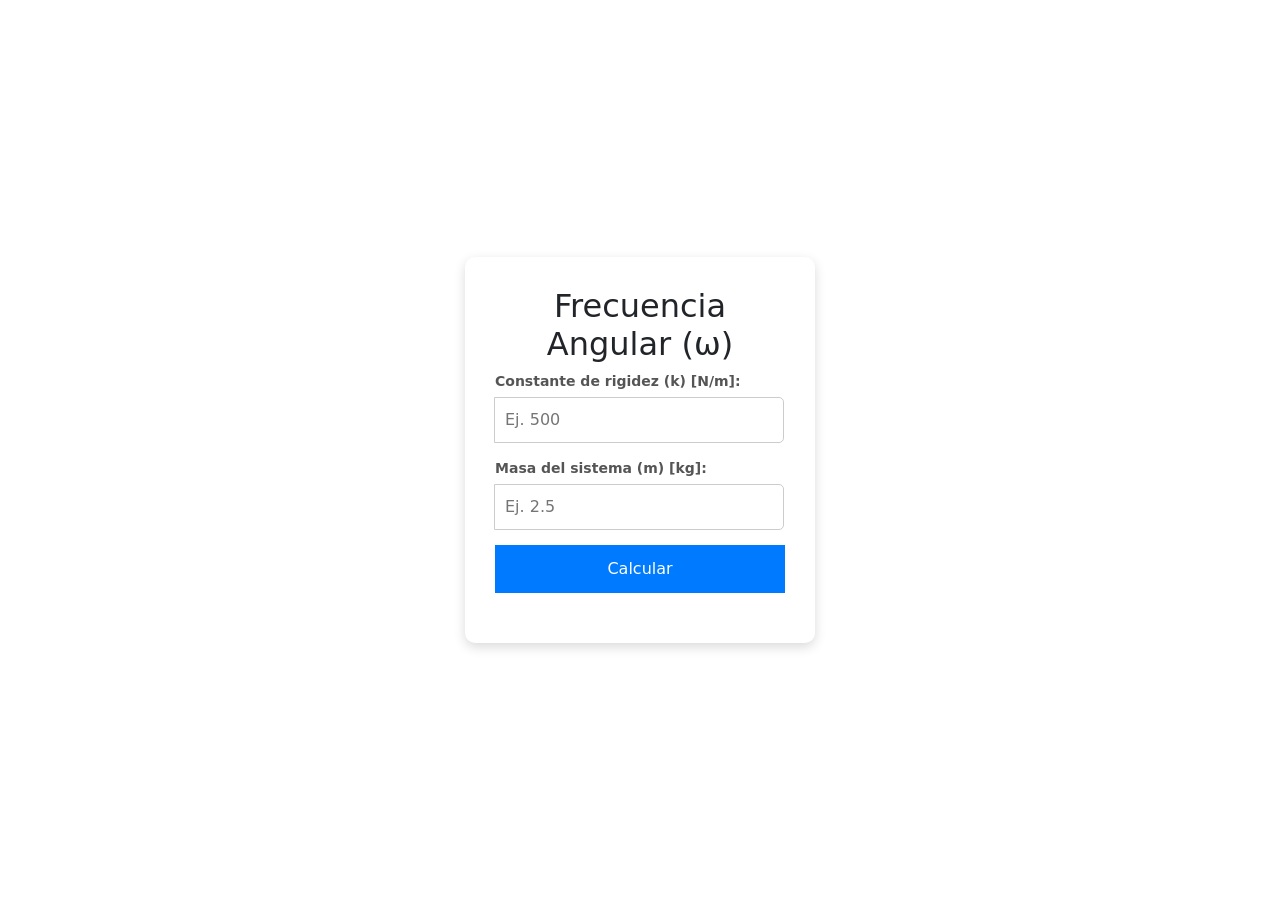
<file: index.html>
<!DOCTYPE html>
<html lang="es">
<head>
    <meta charset="UTF-8">
    <meta name="viewport" content="width=device-width, initial-scale=1.0">
    <title>Calculadora de Frecuencia Angular</title>
    <link rel="stylesheet" href="style.css">
    <link href="https://cdn.jsdelivr.net/npm/bootstrap@5.3.8/dist/css/bootstrap.min.css" rel="stylesheet" integrity="sha384-sRIl4kxILFvY47J16cr9ZwB07vP4J8+LH7qKQnuqkuIAvNWLzeN8tE5YBujZqJLB" crossorigin="anonymous">
    <script src="https://cdn.jsdelivr.net/npm/bootstrap@5.3.8/dist/js/bootstrap.bundle.min.js" integrity="sha384-FKyoEForCGlyvwx9Hj09JcYn3nv7wiPVlz7YYwJrWVcXK/BmnVDxM+D2scQbITxI" crossorigin="anonymous"></script>
</head>
<body>
    <div class="calculator-container">
        <h2>Frecuencia Angular (&omega;)</h2>
        
        <div class="input-group">
            <label for="stiffness">Constante de rigidez (k) [N/m]:</label>
            <input type="number" id="stiffness" placeholder="Ej. 500" min="0" step="any">
        </div>
        
        <div class="input-group">
            <label for="mass">Masa del sistema (m) [kg]:</label>
            <input type="number" id="mass" placeholder="Ej. 2.5" min="0.001" step="any">
        </div>
        
        <button onclick="calculateFrequency()">Calcular</button>
        
        <div class="result" id="result"></div>
    </div>

    <script src="script.js"></script>
</body>
</html>
</file>
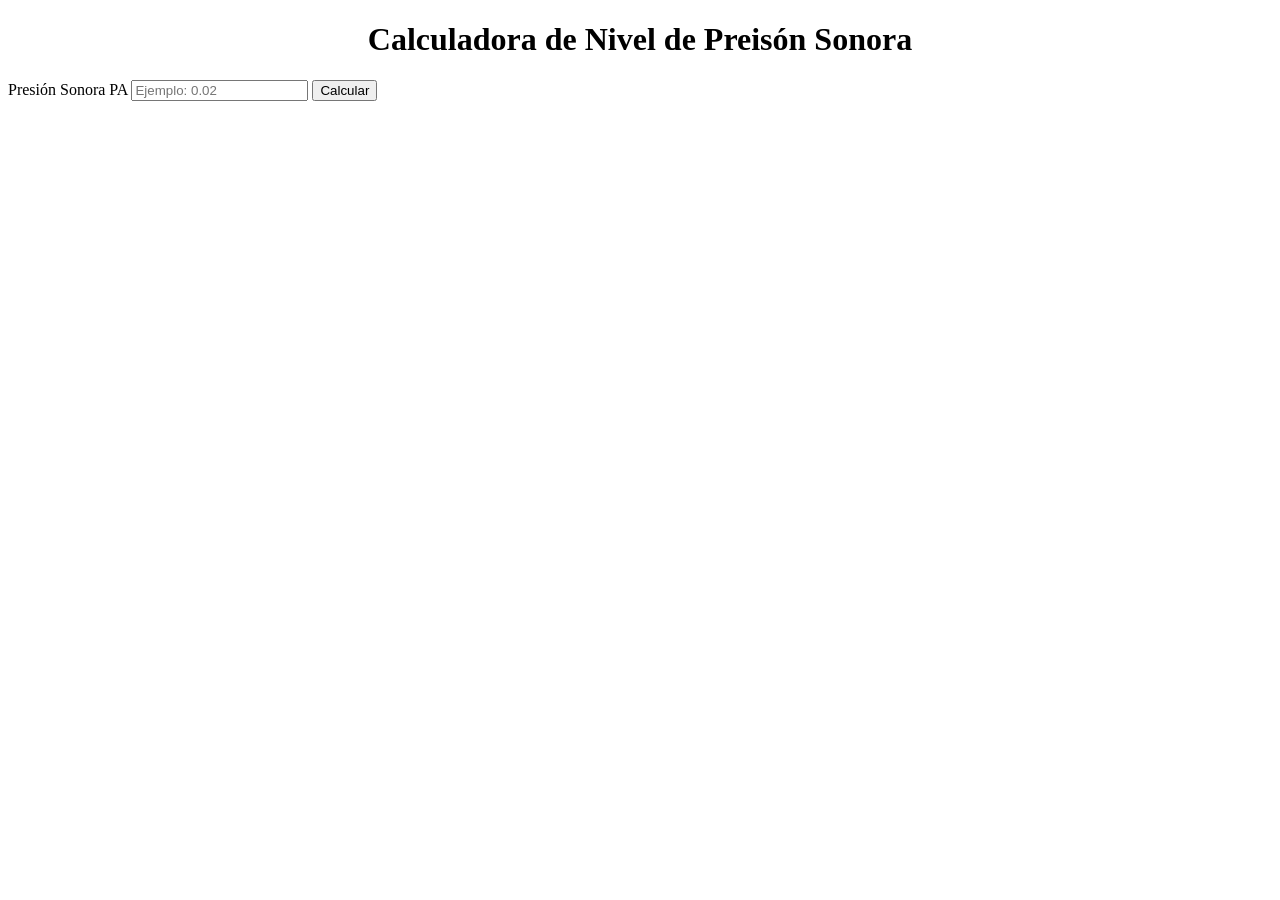
<file: EjemploJS/index.html>
<!DOCTYPE html>
<html lang="es">
<head>
    <meta charset="UTF-8">
    <meta name="viewport" content="width=device-width, initial-scale=1.0">
    <title>Calculadora NPS</title>
    <link rel="stylesheet" href="styles.css"
</head>
<body>
    
    <div class="contenedor">
        <h1>Calculadora de Nivel de Preisón Sonora</h1>

        <label for="presion">
            Presión Sonora PA
        </label>

        <input
            type="number"
            id="presión"
            placeholder="Ejemplo: 0.02"
            step="any"
        >

        <button id="btnCalcular">
            Calcular
        </button>

        <div id="resultado"></div>
    </div>

    <script src="script.js"
</body>
</html>
</file>
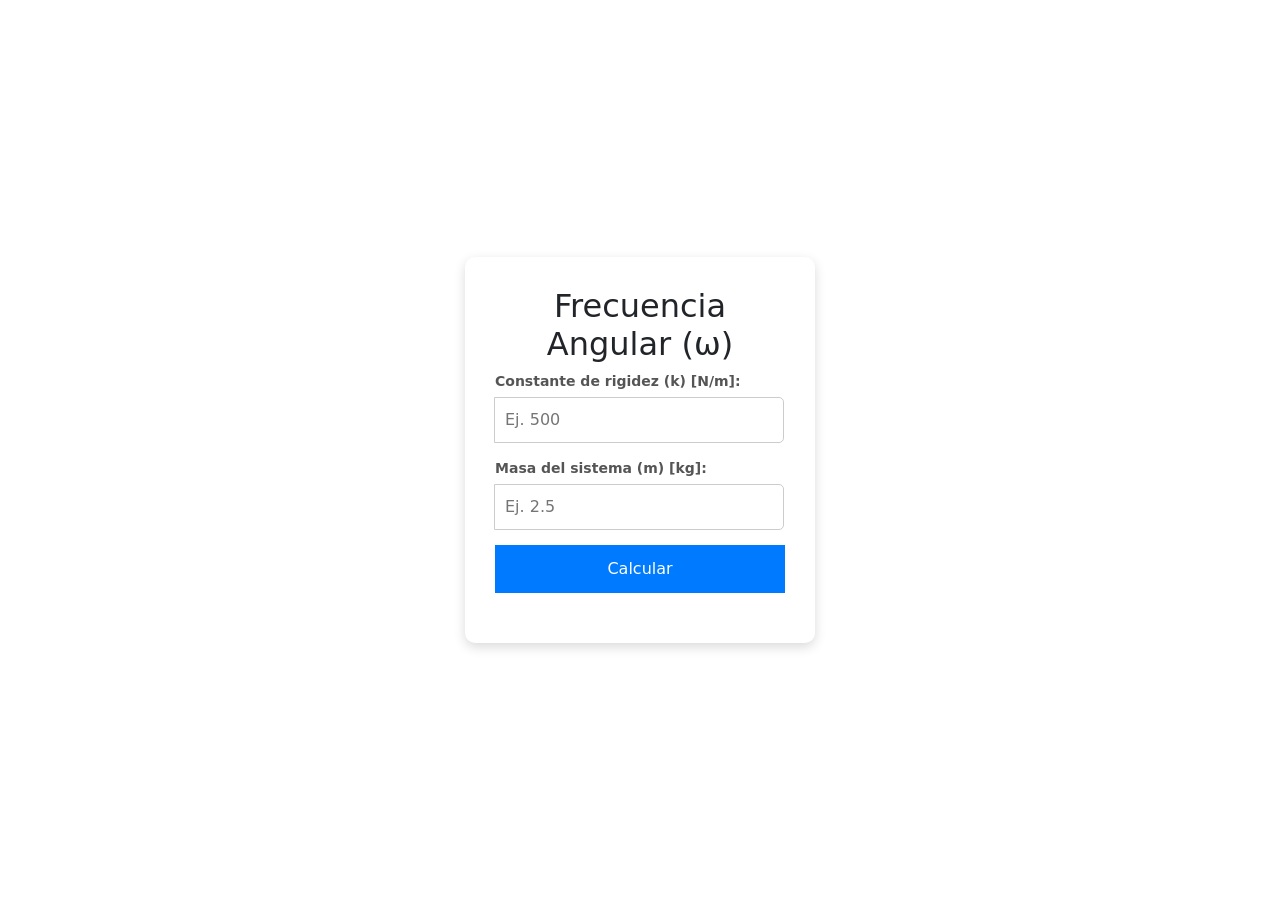
<file: Frecuencia Natural/index.html>
<!DOCTYPE html>
<html lang="es">
<head>
    <meta charset="UTF-8">
    <meta name="viewport" content="width=device-width, initial-scale=1.0">
    <title>Calculadora de Frecuencia Angular</title>
    <link rel="stylesheet" href="style.css">
    <link href="https://cdn.jsdelivr.net/npm/bootstrap@5.3.8/dist/css/bootstrap.min.css" rel="stylesheet" integrity="sha384-sRIl4kxILFvY47J16cr9ZwB07vP4J8+LH7qKQnuqkuIAvNWLzeN8tE5YBujZqJLB" crossorigin="anonymous">
    <script src="https://cdn.jsdelivr.net/npm/bootstrap@5.3.8/dist/js/bootstrap.bundle.min.js" integrity="sha384-FKyoEForCGlyvwx9Hj09JcYn3nv7wiPVlz7YYwJrWVcXK/BmnVDxM+D2scQbITxI" crossorigin="anonymous"></script>
</head>
<body>
    <div class="calculator-container">
        <h2>Frecuencia Angular (&omega;)</h2>
        
        <div class="input-group">
            <label for="stiffness">Constante de rigidez (k) [N/m]:</label>
            <input type="number" id="stiffness" placeholder="Ej. 500" min="0" step="any">
        </div>
        
        <div class="input-group">
            <label for="mass">Masa del sistema (m) [kg]:</label>
            <input type="number" id="mass" placeholder="Ej. 2.5" min="0.001" step="any">
        </div>
        
        <button onclick="calculateFrequency()">Calcular</button>
        
        <div class="result" id="result"></div>
    </div>

    <script src="script.js"></script>
</body>
</html>
</file>
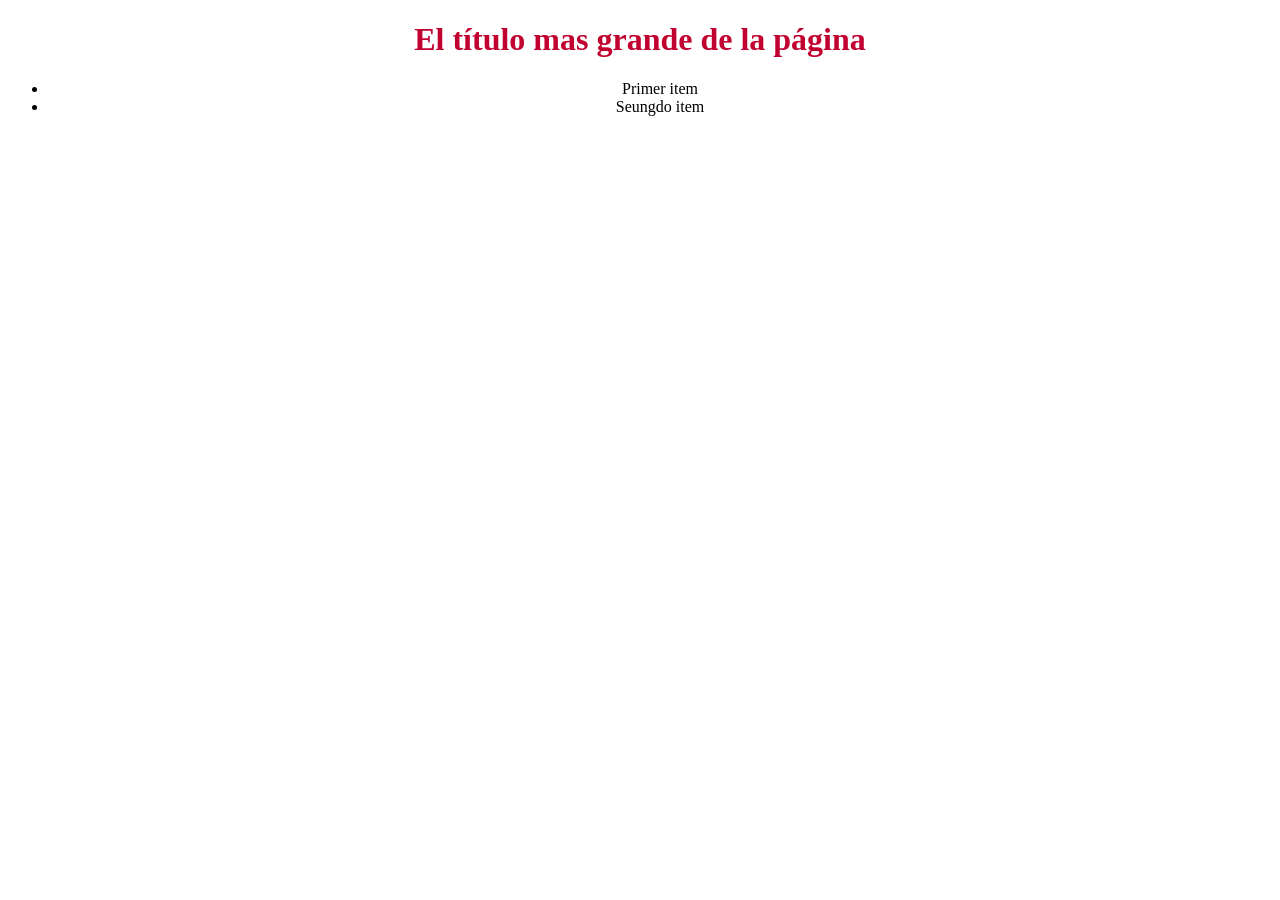
<file: Física de ondas/index.html>
<!DOCTYPE html>
<html lang="es">
<head>
    <meta charset="UTF-8">
    <meta name="viewport" content="width=device-width, initial-scale=1.0">
    <title>Document</title>
    <link rel="stylesheet" href="styles.css">
</head>
<body>
    <h1>El título mas grande de la página</h1>
    <ul>
        <li> Primer item</li>
        <li> Seungdo item</li>
    </ul>
</body>
</html>
</file>
<file: style.css>
body {
    font-family: Arial, sans-serif;
    background-color: #f4f7f6;
    display: flex;
    justify-content: center;
    align-items: center;
    height: 100vh;
    margin: 0;
}

.calculator-container {
    background: #ffffff;
    padding: 30px;
    border-radius: 10px;
    box-shadow: 0 4px 12px rgba(0,0,0,0.15);
    width: 100%;
    max-width: 350px;
    text-align: center;
}

h2 {
    color: #2c3e50;
    margin-top: 0;
    margin-bottom: 20px;
}

.input-group {
    margin-bottom: 15px;
    text-align: left;
}

label {
    display: block;
    margin-bottom: 5px;
    color: #555;
    font-size: 14px;
    font-weight: bold;
}

input {
    width: 100%;
    padding: 10px;
    border: 1px solid #ccc;
    border-radius: 5px;
    box-sizing: border-box;
    font-size: 16px;
}

input:focus {
    outline: none;
    border-color: #007bff;
}

button {
    width: 100%;
    padding: 12px;
    background-color: #007bff;
    color: white;
    border: none;
    border-radius: 5px;
    font-size: 16px;
    cursor: pointer;
    margin-top: 10px;
    transition: background-color 0.3s;
}

button:hover {
    background-color: #0056b3;
}

.result {
    margin-top: 20px;
    font-size: 20px;
    font-weight: bold;
    color: #27ae60;
}

.error {
    color: #e74c3c;
    font-size: 14px;
}
</file>
<file: EjemploJS/styles.css>
h1{
    color: black;
    text-align: center;
}
</file>
<file: Frecuencia Natural/style.css>
body {
    font-family: Arial, sans-serif;
    background-color: #f4f7f6;
    display: flex;
    justify-content: center;
    align-items: center;
    height: 100vh;
    margin: 0;
}

.calculator-container {
    background: #ffffff;
    padding: 30px;
    border-radius: 10px;
    box-shadow: 0 4px 12px rgba(0,0,0,0.15);
    width: 100%;
    max-width: 350px;
    text-align: center;
}

h2 {
    color: #2c3e50;
    margin-top: 0;
    margin-bottom: 20px;
}

.input-group {
    margin-bottom: 15px;
    text-align: left;
}

label {
    display: block;
    margin-bottom: 5px;
    color: #555;
    font-size: 14px;
    font-weight: bold;
}

input {
    width: 100%;
    padding: 10px;
    border: 1px solid #ccc;
    border-radius: 5px;
    box-sizing: border-box;
    font-size: 16px;
}

input:focus {
    outline: none;
    border-color: #007bff;
}

button {
    width: 100%;
    padding: 12px;
    background-color: #007bff;
    color: white;
    border: none;
    border-radius: 5px;
    font-size: 16px;
    cursor: pointer;
    margin-top: 10px;
    transition: background-color 0.3s;
}

button:hover {
    background-color: #0056b3;
}

.result {
    margin-top: 20px;
    font-size: 20px;
    font-weight: bold;
    color: #27ae60;
}

.error {
    color: #e74c3c;
    font-size: 14px;
}
</file>
<file: Física de ondas/styles.css>
h1{
    color: #C10230;
    text-align: center;
}
ul{
    text-align: center;
}
</file>
